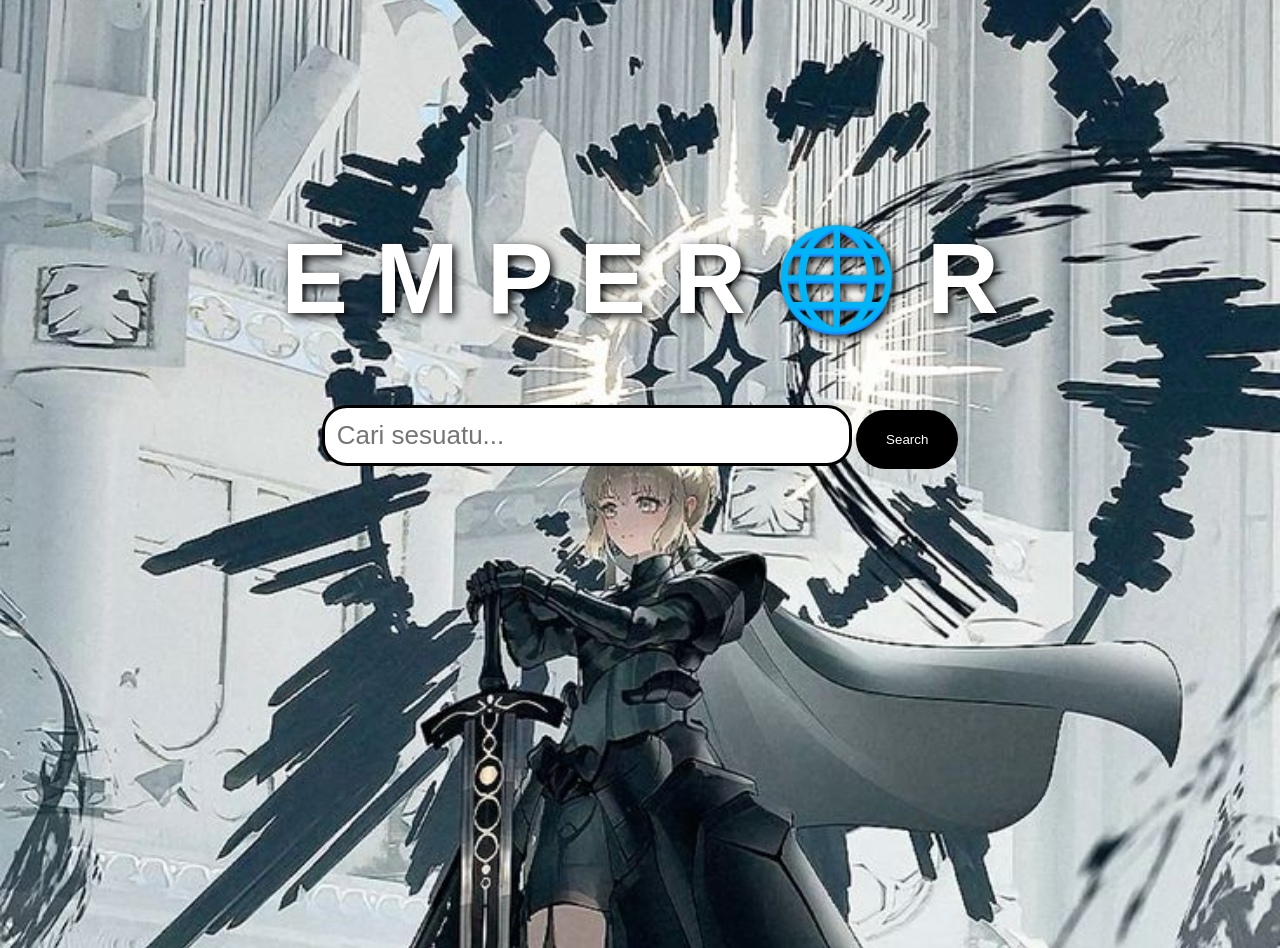
<file: index.html>
<!DOCTYPE html>
<html lang="id">
<head>
  
  <meta charset="UTF-8">
  <title>Search Engine Immanuel</title>
  <link rel="stylesheet" href="style.css">
</head>
<body>

<div class="container">
  <h1 class="logo">E M P E R 🌐 R️</h1>


  <div class="search-box">
    <form action="https://www.google.com/search" method="GET">
    <input type="text" name="q" placeholder="Cari sesuatu...">
    <button type="submit">Search</button>
    </form>
  </div>

  <div id="results"></div>
</div>

</body>
</html>
</file>
<file: style.css>
body{
    font-family: 'Franklin Gothic Medium', 'Arial Narrow', Arial, sans-serif;
    text-align:center;
    margin-top:220px;
    
    background-image: url("background.jpg");
    background-size: cover;
    background-position: center;
    background-repeat: no-repeat;
    
    height:80vh;
}

.logo{
    font-family: 'Montserrat', sans-serif;
    font-size:100px;
    color:#FFFFFF;
    font-weight:700;
    text-shadow:3px 3px 10px rgba(0, 0, 0, 1);
}

.search-box{
    margin-top:30px;
}

input{
    width:500px;
    padding:12px;
    font-size:26px;
    border:3px solid #000000;
    border-radius:25px;
}

button{
    padding:22px 30px;
    border:none;
    background:#000000;
    color:white;
    border-radius:80px;
    cursor:pointer;
}

button:hover{
    background:#0D149F;
}

#results{
    margin-top:40px;
    width:600px;
    margin-left:auto;
    margin-right:auto;
    text-align:left;
}

.result{
    margin-bottom:20px;
}

.result a{
    font-size:18px;
    color:#1a0dab;
    text-decoration:none;
}

.result p{
    color:#555;
}
</file>
